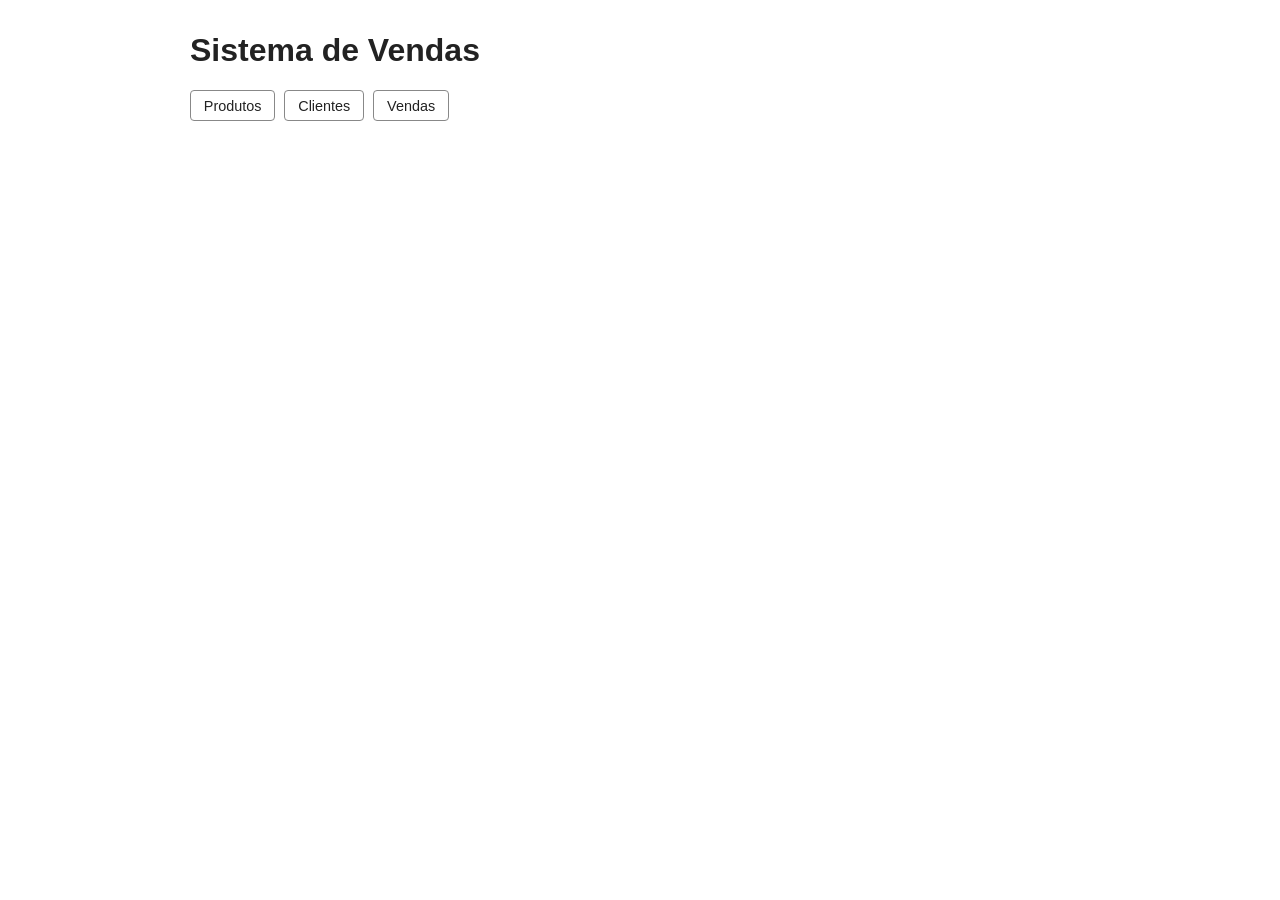
<file: cliente/index.html>
<!DOCTYPE html>
<html lang="pt-BR">
<head>
    <meta charset="UTF-8">
    <meta name="viewport" content="width=device-width, initial-scale=1.0">
    <title>Sistema de Vendas</title>
    <link rel="stylesheet" href="css/estilo.css">
</head>
<body>
    <h1>Sistema de Vendas</h1>
    <nav>
        <a class="botao" href="html/produtos/listar.html">Produtos</a>
        <a class="botao" href="html/clientes/listar.html">Clientes</a>
        <a class="botao" href="html/vendas/listar.html">Vendas</a>
    </nav>
</body>
</html>
</file>
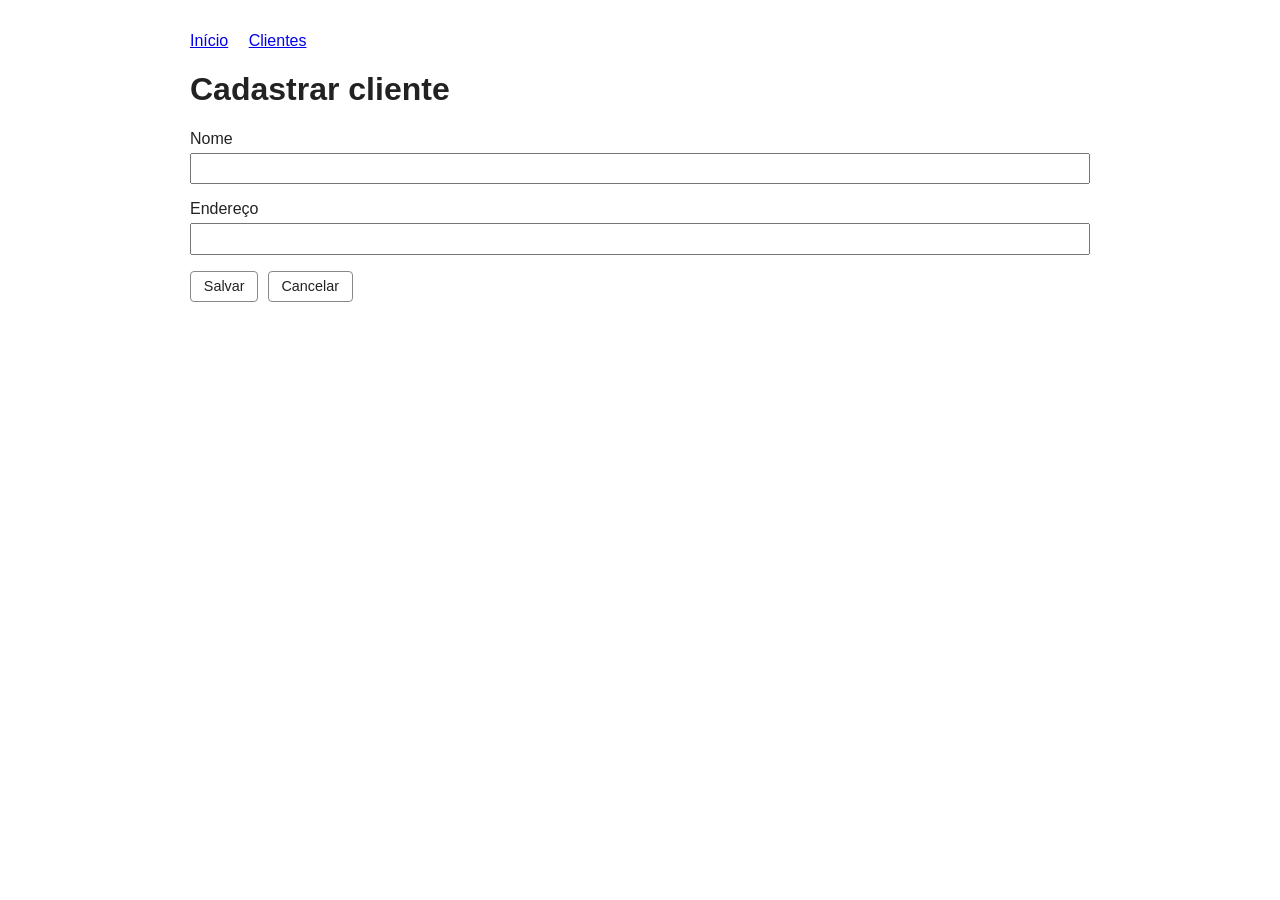
<file: cliente/html/clientes/cadastrar.html>
<!DOCTYPE html>
<html lang="pt-BR">
<head>
    <meta charset="UTF-8">
    <meta name="viewport" content="width=device-width, initial-scale=1.0">
    <title>Cliente</title>
    <link rel="stylesheet" href="../../css/estilo.css">
</head>
<body>
    <nav><a href="../../index.html">Início</a> <a href="listar.html">Clientes</a></nav>
    <h1 id="titulo">Cadastrar cliente</h1>
    <p id="mensagem" class="mensagem" hidden></p>
    <form id="formulario">
        <label>Nome
            <input type="text" id="nome" maxlength="100" required>
        </label>
        <label>Endereço
            <input type="text" id="endereco" maxlength="200">
        </label>
        <button type="submit">Salvar</button>
        <a class="botao" href="listar.html">Cancelar</a>
    </form>
    <script src="../../js/api.js"></script>
    <script src="../../js/clientes/cadastrar.js"></script>
</body>
</html>
</file>
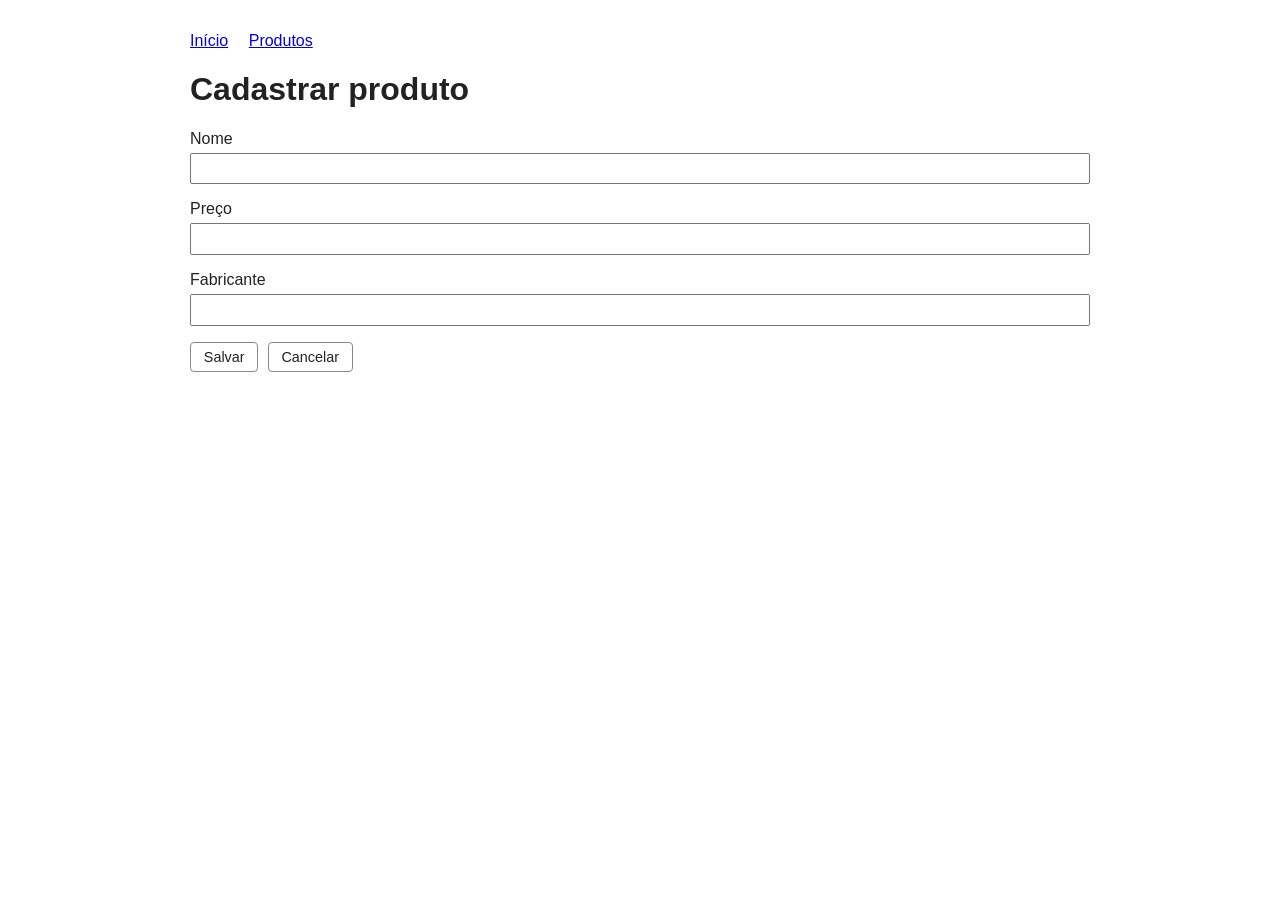
<file: cliente/html/produtos/cadastrar.html>
<!DOCTYPE html>
<html lang="pt-BR">
<head>
    <meta charset="UTF-8">
    <meta name="viewport" content="width=device-width, initial-scale=1.0">
    <title>Produto</title>
    <link rel="stylesheet" href="../../css/estilo.css">
</head>
<body>
    <nav><a href="../../index.html">Início</a> <a href="listar.html">Produtos</a></nav>
    <h1 id="titulo">Cadastrar produto</h1>
    <p id="mensagem" class="mensagem" hidden></p>
    <form id="formulario">
        <label>Nome
            <input type="text" id="nome" maxlength="100" required>
        </label>
        <label>Preço
            <input type="number" id="preco" step="0.01" min="0.01" required>
        </label>
        <label>Fabricante
            <input type="text" id="fabricante" maxlength="100">
        </label>
        <button type="submit">Salvar</button>
        <a class="botao" href="listar.html">Cancelar</a>
    </form>
    <script src="../../js/api.js"></script>
    <script src="../../js/produtos/cadastrar.js"></script>
</body>
</html>
</file>
<file: cliente/css/estilo.css>
body {
    font-family: Arial, Helvetica, sans-serif;
    max-width: 900px;
    margin: 2rem auto;
    padding: 0 1rem;
    color: #222;
}

nav a {
    margin-right: 1rem;
}

table {
    width: 100%;
    border-collapse: collapse;
    margin-top: 1rem;
}

th, td {
    border: 1px solid #ccc;
    padding: 0.5rem;
    text-align: left;
}

th {
    background: #f0f0f0;
}

.botao, button {
    display: inline-block;
    padding: 0.4rem 0.8rem;
    margin-right: 0.3rem;
    border: 1px solid #888;
    border-radius: 4px;
    background: #fff;
    color: #222;
    font-size: 0.9rem;
    text-decoration: none;
    cursor: pointer;
}

.mensagem {
    padding: 0.6rem;
    border: 1px solid #c00;
    background: #fdecec;
    color: #900;
}

form label {
    display: block;
    margin-bottom: 1rem;
}

form input, form select {
    display: block;
    width: 100%;
    padding: 0.4rem;
    margin-top: 0.3rem;
    box-sizing: border-box;
}

.item-produto {
    display: flex;
    align-items: center;
    gap: 0.5rem;
    margin-bottom: 0.4rem;
}

.item-produto input {
    width: auto;
    margin: 0;
}

.total {
    font-weight: bold;
    margin: 1rem 0;
}
</file>
